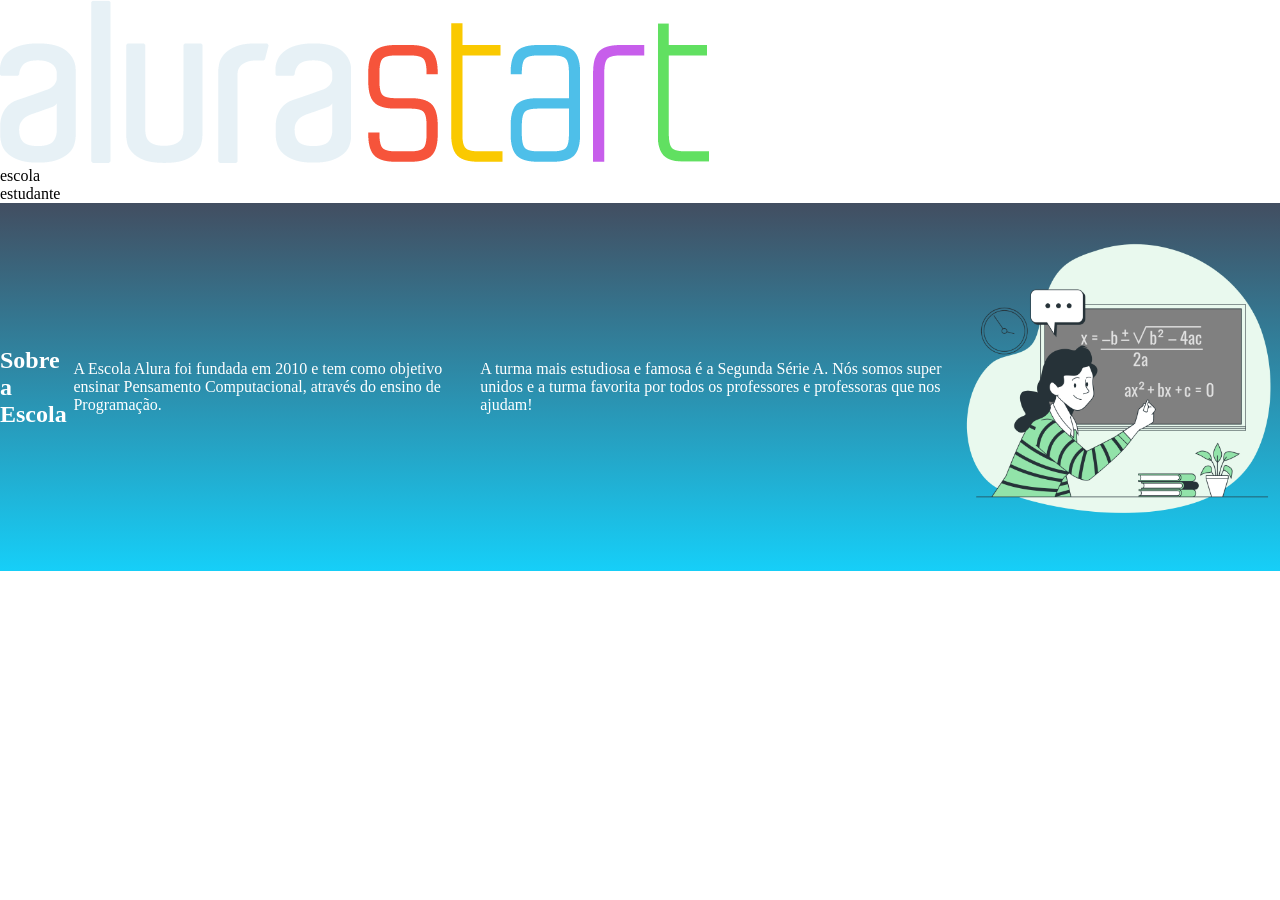
<file: index.html>
<!DOCTYPE html>
<html lang="en">
<head>
    <meta charset="UTF-8">
    <meta http-equiv="X-UA-Compatible" content="IE=edge">
    <meta name="viewport" content="width=device-width, initial-scale=1.0">
    <title>Document</title>
    <link rel="stylesheet" href="style.css">
</head>
<body>
    <header>
        <img src="alurastart logo.png" alt="logo da alura start">
        <ul>
            <li>escola</li>
            <li>estudante</li>
        </ul> 
    </header>
    <section class="escola">
        <h2 class="escola-titulo">Sobre a Escola</h2>
                    <p class="escola-texto-um">A Escola Alura foi fundada em 2010 e tem como objetivo ensinar Pensamento Computacional, através do ensino de  Programação.</p>
                    <p class="escola-texto-dois">A turma mais estudiosa e famosa é a Segunda Série A. Nós somos super unidos e a turma favorita por todos os professores e professoras que nos ajudam!</p>
                   <img class="escola-imagem" src="Formula-bro.png" alt="Professora no quadro">
      </section>
</body>
</html>
</file>
<file: style.css>
*{
    margin: 0;
    padding: 0;
}

.cabecalho {
    background-color: #424E61;
    color: white;
    display: flex;
    justify-content: space-around;
    align-items: center;
    padding: 24px 0;
}

.cabecalho-imagem{
    width: 20%;
}

.cabecalho-lista-item{
    display: inline-block;
    margin: 0 16px;
    font-size: 24px;
}

.escola-imagem{
    width: 25%;
}

.escola{
    background-image: linear-gradient(#424E61,#16CFF8);
    color:white;
    display: flex;
    justify-content: center;
    align-items: center;
    padding: 24px 0;
}
</file>
